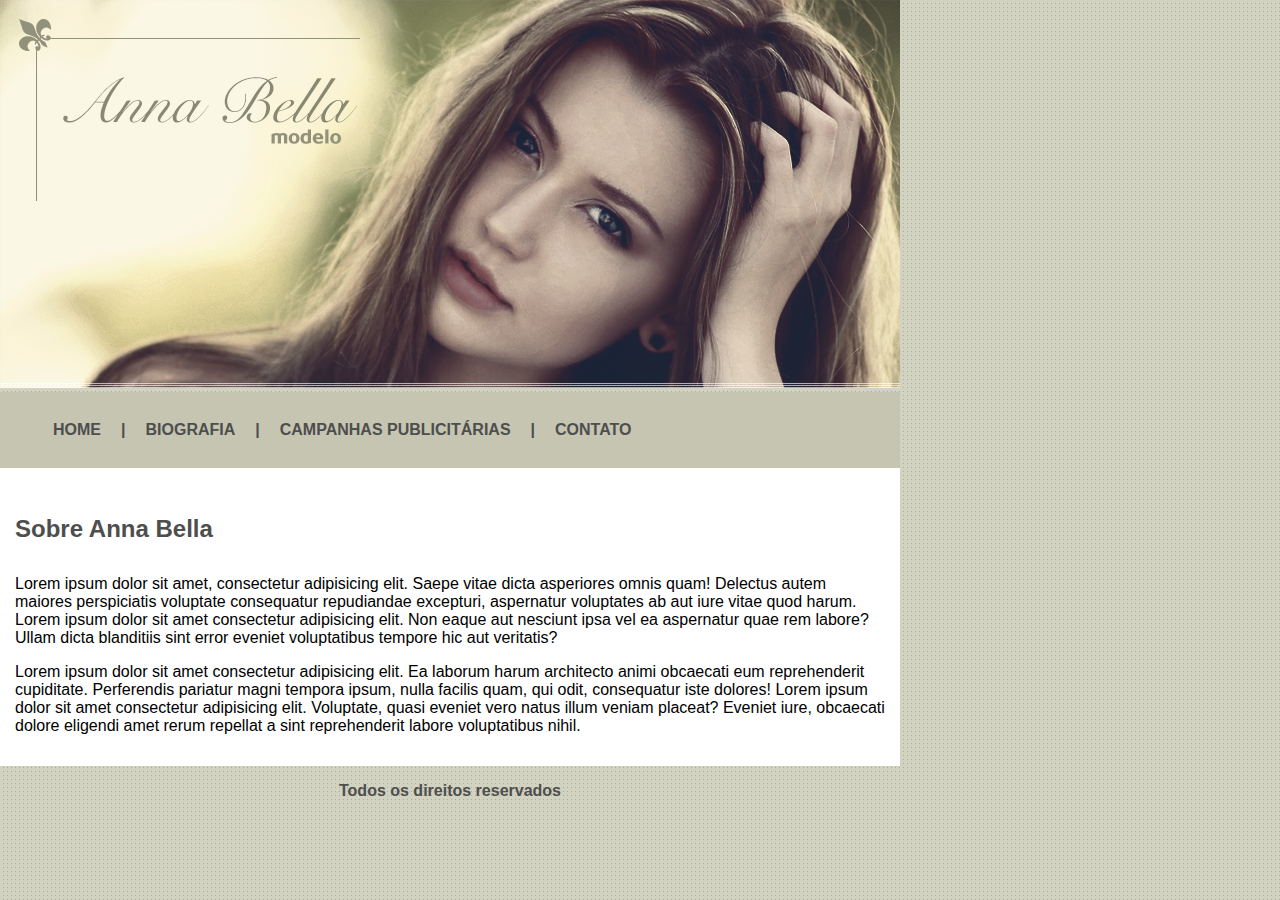
<file: index.html>
<!DOCTYPE html>
<html lang="pt-br">
<head>
    <meta charset="UTF-8">
    <meta http-equiv="X-UA-Compatible" content="IE=edge">
    <meta name="viewport" content="width=device-width, initial-scale=1.0">
    <title>Página Principal</title>
    <link rel="stylesheet" href="style.css">
</head>
<body>
    <main>
        <img src="imagens/capa.png" alt="">
        
            <div class="menu">
                <ul>
                    <a href="index.html">
                        <li>HOME</li>
                    </a>
                    <li>|</li>
                    <a href="biografia.html">
                        <li>BIOGRAFIA</li>
                    </a>
                    <li>|</li>
                    <a href="campanhas.html">
                        <li>CAMPANHAS PUBLICITÁRIAS</li>
                    </a>
                    <li>|</li>
                    <a href="contato.html">
                        <li>CONTATO</li>
                    </a>
                </ul>
            </div>
        

        <div class="sobre">
           <h4>Sobre Anna Bella</h4>
            <p>Lorem ipsum dolor sit amet, consectetur adipisicing elit. Saepe vitae dicta asperiores omnis quam! Delectus autem maiores perspiciatis voluptate consequatur repudiandae excepturi, aspernatur voluptates ab aut iure vitae quod harum. Lorem ipsum dolor sit amet consectetur adipisicing elit. Non eaque aut nesciunt ipsa vel ea aspernatur quae rem labore? Ullam dicta blanditiis sint error eveniet voluptatibus tempore hic aut veritatis?</p>
            <p>Lorem ipsum dolor sit amet consectetur adipisicing elit. Ea laborum harum architecto animi obcaecati eum reprehenderit cupiditate. Perferendis pariatur magni tempora ipsum, nulla facilis quam, qui odit, consequatur iste dolores! Lorem ipsum dolor sit amet consectetur adipisicing elit. Voluptate, quasi eveniet vero natus illum veniam placeat? Eveniet iure, obcaecati dolore eligendi amet rerum repellat a sint reprehenderit labore voluptatibus nihil.
            </p>
          
        </div>
        <p class="direitos">Todos os direitos reservados</p>
    </main>
</body>
</html>
</file>
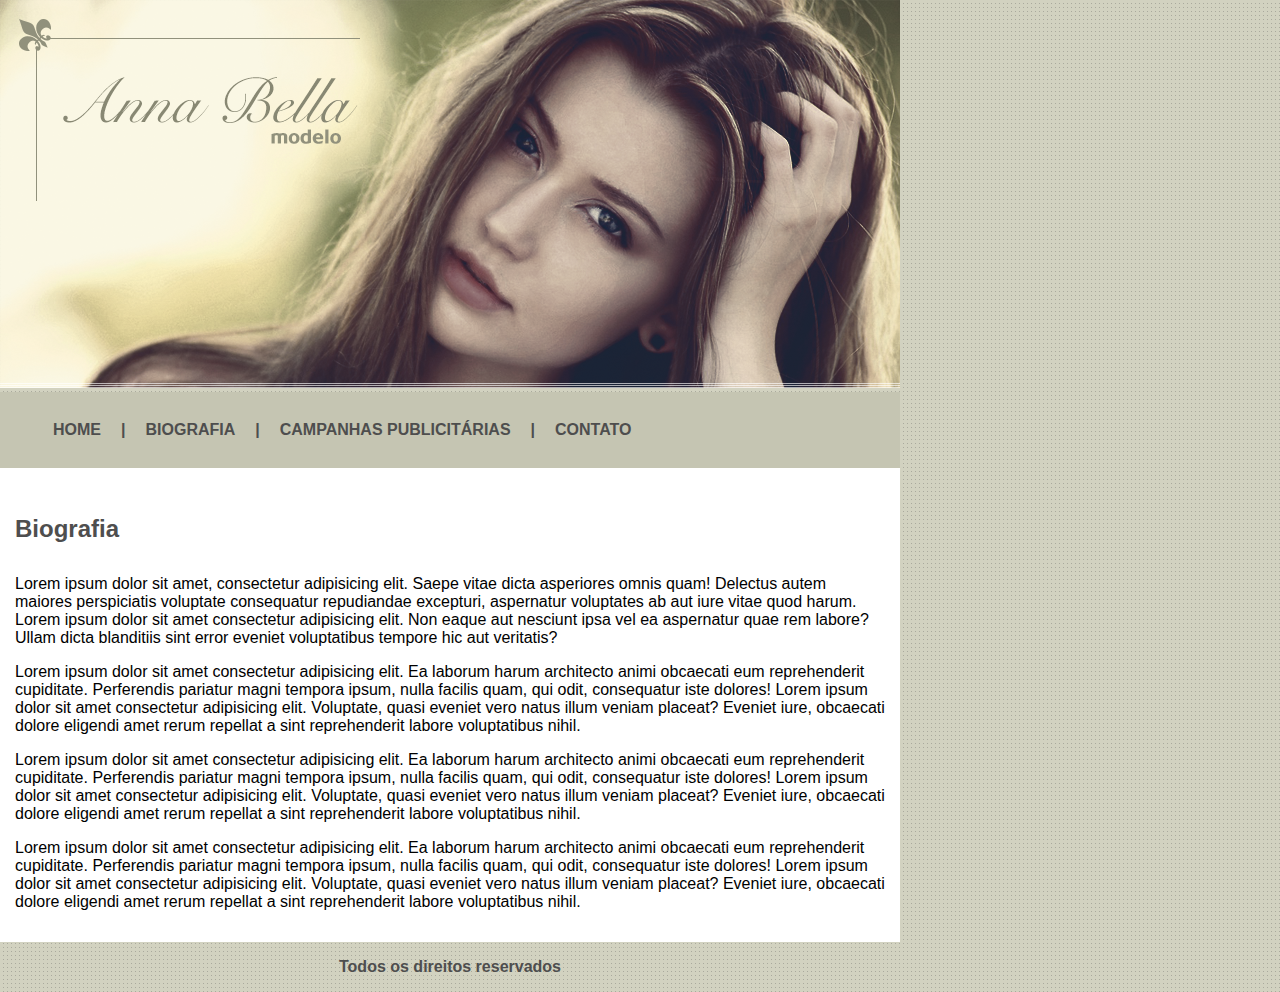
<file: biografia.html>
<!DOCTYPE html>
<html lang="pt-br">
<head>
    <meta charset="UTF-8">
    <meta http-equiv="X-UA-Compatible" content="IE=edge">
    <meta name="viewport" content="width=device-width, initial-scale=1.0">
    <title>Biografia</title>
    <link rel="stylesheet" href="style.css">
</head>
<body>
    <main>
      <img src="imagens/capa.png" alt="">
        
        <div class="menu">
            <ul>
                <a href="index.html">
                    <li>HOME</li>
                </a>
                <li>|</li>
                <a href="biografia.html">
                    <li>BIOGRAFIA</li>
                </a>
                <li>|</li>
                <a href="campanhas.html">
                    <li>CAMPANHAS PUBLICITÁRIAS</li>
                </a>
                <li>|</li>
                <a href="contato.html">
                    <li>CONTATO</li>
                </a>
            </ul>
        </div>
            
        <div class="sobre">
            <h4>Biografia</h4>
             <p>Lorem ipsum dolor sit amet, consectetur adipisicing elit. Saepe vitae dicta asperiores omnis quam! Delectus autem maiores perspiciatis voluptate consequatur repudiandae excepturi, aspernatur voluptates ab aut iure vitae quod harum. Lorem ipsum dolor sit amet consectetur adipisicing elit. Non eaque aut nesciunt ipsa vel ea aspernatur quae rem labore? Ullam dicta blanditiis sint error eveniet voluptatibus tempore hic aut veritatis?</p>
             <p>Lorem ipsum dolor sit amet consectetur adipisicing elit. Ea laborum harum architecto animi obcaecati eum reprehenderit cupiditate. Perferendis pariatur magni tempora ipsum, nulla facilis quam, qui odit, consequatur iste dolores! Lorem ipsum dolor sit amet consectetur adipisicing elit. Voluptate, quasi eveniet vero natus illum veniam placeat? Eveniet iure, obcaecati dolore eligendi amet rerum repellat a sint reprehenderit labore voluptatibus nihil.
             </p>
             <p>Lorem ipsum dolor sit amet consectetur adipisicing elit. Ea laborum harum architecto animi obcaecati eum reprehenderit cupiditate. Perferendis pariatur magni tempora ipsum, nulla facilis quam, qui odit, consequatur iste dolores! Lorem ipsum dolor sit amet consectetur adipisicing elit. Voluptate, quasi eveniet vero natus illum veniam placeat? Eveniet iure, obcaecati dolore eligendi amet rerum repellat a sint reprehenderit labore voluptatibus nihil.
            </p>
            <p>Lorem ipsum dolor sit amet consectetur adipisicing elit. Ea laborum harum architecto animi obcaecati eum reprehenderit cupiditate. Perferendis pariatur magni tempora ipsum, nulla facilis quam, qui odit, consequatur iste dolores! Lorem ipsum dolor sit amet consectetur adipisicing elit. Voluptate, quasi eveniet vero natus illum veniam placeat? Eveniet iure, obcaecati dolore eligendi amet rerum repellat a sint reprehenderit labore voluptatibus nihil.
            </p>
           
         </div>
         <p class="direitos">Todos os direitos reservados</p>
        </main>
</body>
</html>
</file>
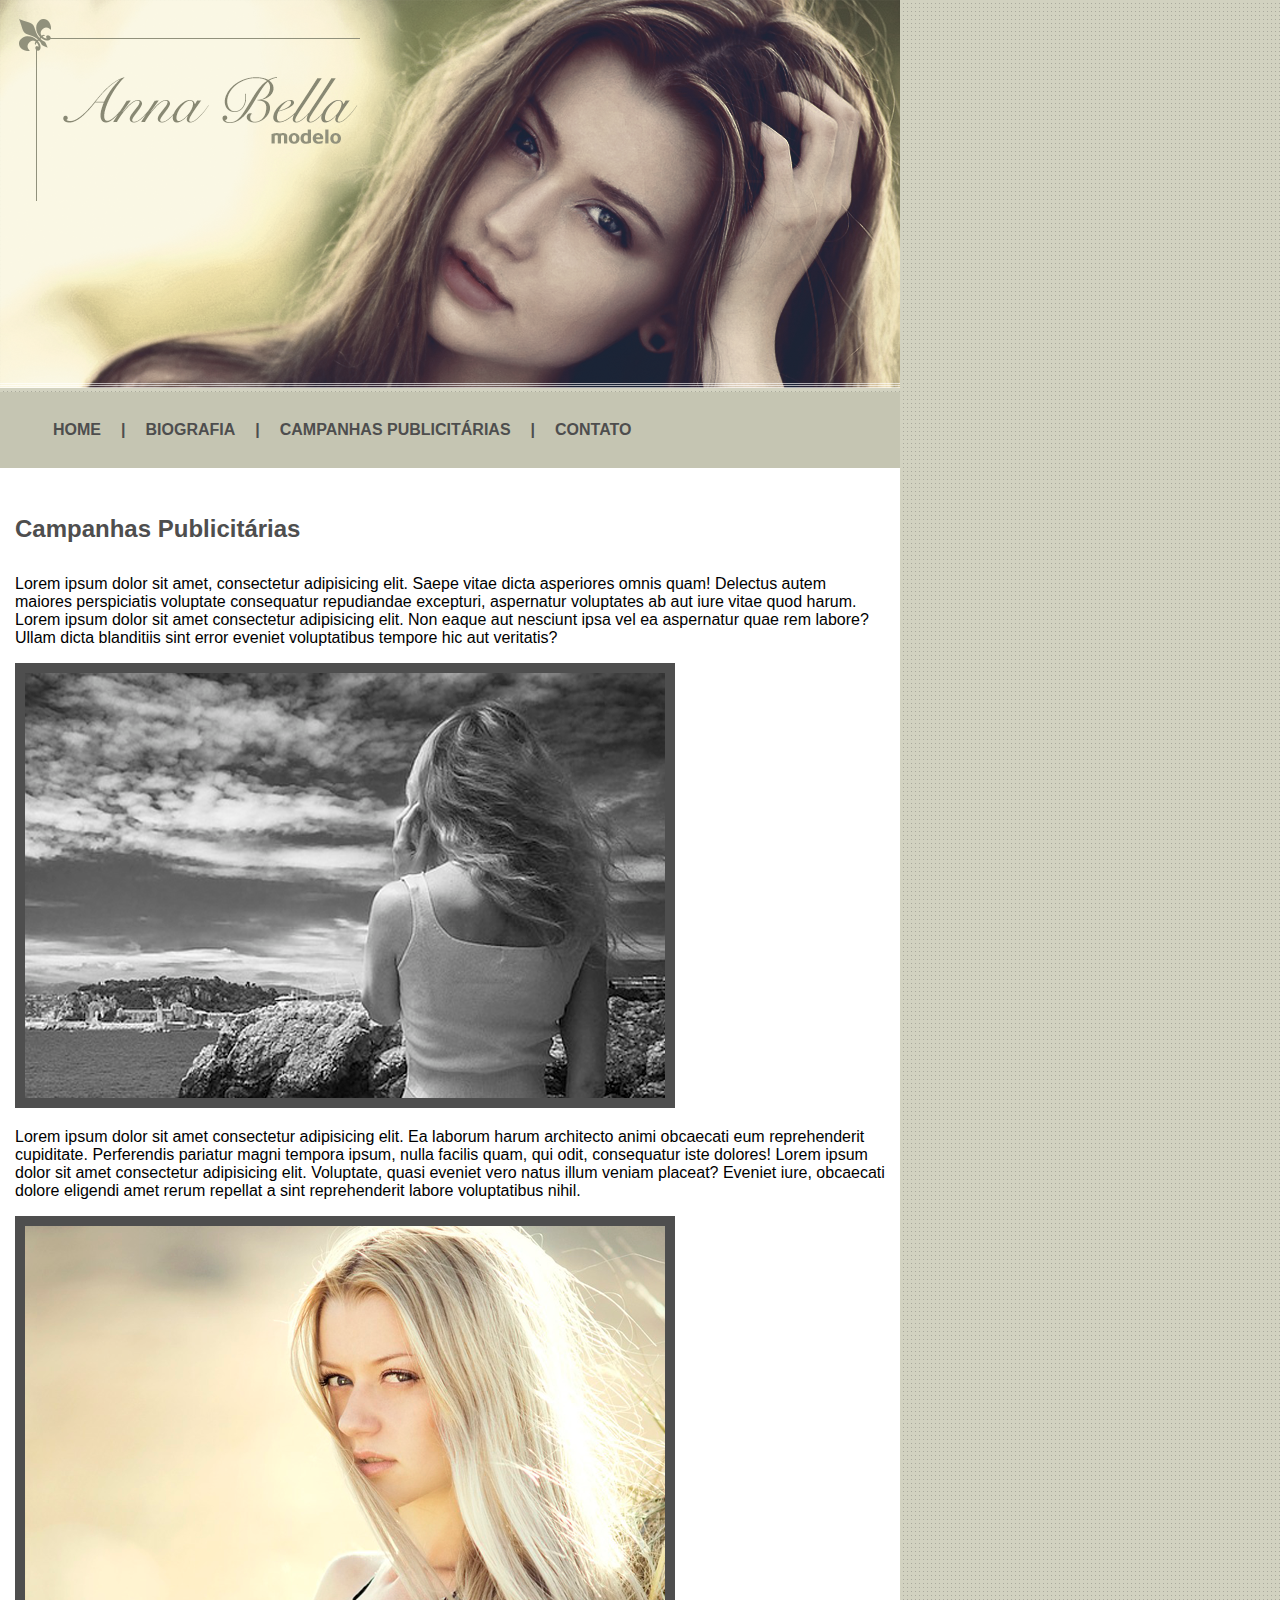
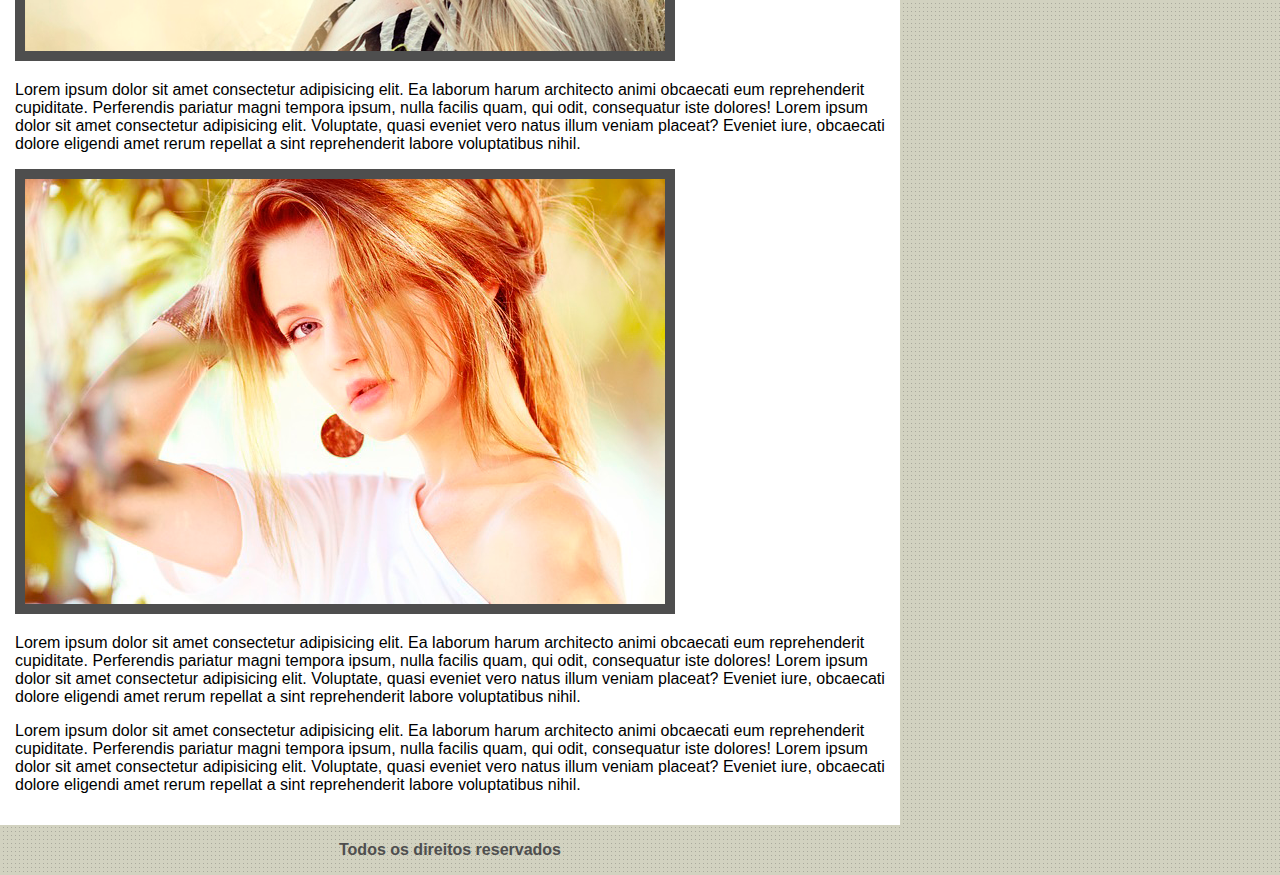
<file: campanhas.html>
<!DOCTYPE html>
<html lang="pt-br">
<head>
    <meta charset="UTF-8">
    <meta http-equiv="X-UA-Compatible" content="IE=edge">
    <meta name="viewport" content="width=device-width, initial-scale=1.0">
    <title>Campanhas Publicitárias</title>
    <link rel="stylesheet" href="style.css">
    <style>
        img.fotos{
            border: 10px solid   rgb(78, 78, 78);
        }
    </style>
</head>
<body>
    <main>
       <img src="imagens/capa.png" alt="">
        
        <div class="menu">
            <ul>
                <a href="index.html">
                    <li>HOME</li>
                </a>
                <li>|</li>
                <a href="biografia.html">
                    <li>BIOGRAFIA</li>
                </a>
                <li>|</li>
                <a href="campanhas.html">
                    <li>CAMPANHAS PUBLICITÁRIAS</li>
                </a>
                <li>|</li>
                <a href="contato.html">
                    <li>CONTATO</li>
                </a>
            </ul>
        </div>

            
        <div class="sobre">
            <h4>Campanhas Publicitárias</h4>
             <p>Lorem ipsum dolor sit amet, consectetur adipisicing elit. Saepe vitae dicta asperiores omnis quam! Delectus autem maiores perspiciatis voluptate consequatur repudiandae excepturi, aspernatur voluptates ab aut iure vitae quod harum. Lorem ipsum dolor sit amet consectetur adipisicing elit. Non eaque aut nesciunt ipsa vel ea aspernatur quae rem labore? Ullam dicta blanditiis sint error eveniet voluptatibus tempore hic aut veritatis?</p>
             <img src="imagens/foto1.png" alt="" class="fotos">
             <p>Lorem ipsum dolor sit amet consectetur adipisicing elit. Ea laborum harum architecto animi obcaecati eum reprehenderit cupiditate. Perferendis pariatur magni tempora ipsum, nulla facilis quam, qui odit, consequatur iste dolores! Lorem ipsum dolor sit amet consectetur adipisicing elit. Voluptate, quasi eveniet vero natus illum veniam placeat? Eveniet iure, obcaecati dolore eligendi amet rerum repellat a sint reprehenderit labore voluptatibus nihil.
             </p>
             <img src="imagens/foto2.png" alt="" class="fotos">
             <p>Lorem ipsum dolor sit amet consectetur adipisicing elit. Ea laborum harum architecto animi obcaecati eum reprehenderit cupiditate. Perferendis pariatur magni tempora ipsum, nulla facilis quam, qui odit, consequatur iste dolores! Lorem ipsum dolor sit amet consectetur adipisicing elit. Voluptate, quasi eveniet vero natus illum veniam placeat? Eveniet iure, obcaecati dolore eligendi amet rerum repellat a sint reprehenderit labore voluptatibus nihil.
            </p>
            <img src="imagens/foto3.png" alt="" class="fotos">
            <p>Lorem ipsum dolor sit amet consectetur adipisicing elit. Ea laborum harum architecto animi obcaecati eum reprehenderit cupiditate. Perferendis pariatur magni tempora ipsum, nulla facilis quam, qui odit, consequatur iste dolores! Lorem ipsum dolor sit amet consectetur adipisicing elit. Voluptate, quasi eveniet vero natus illum veniam placeat? Eveniet iure, obcaecati dolore eligendi amet rerum repellat a sint reprehenderit labore voluptatibus nihil.
            </p>
            <p>Lorem ipsum dolor sit amet consectetur adipisicing elit. Ea laborum harum architecto animi obcaecati eum reprehenderit cupiditate. Perferendis pariatur magni tempora ipsum, nulla facilis quam, qui odit, consequatur iste dolores! Lorem ipsum dolor sit amet consectetur adipisicing elit. Voluptate, quasi eveniet vero natus illum veniam placeat? Eveniet iure, obcaecati dolore eligendi amet rerum repellat a sint reprehenderit labore voluptatibus nihil.
            </p>
           
         </div>
         <p class="direitos">Todos os direitos reservados</p>
        </main>
</file>
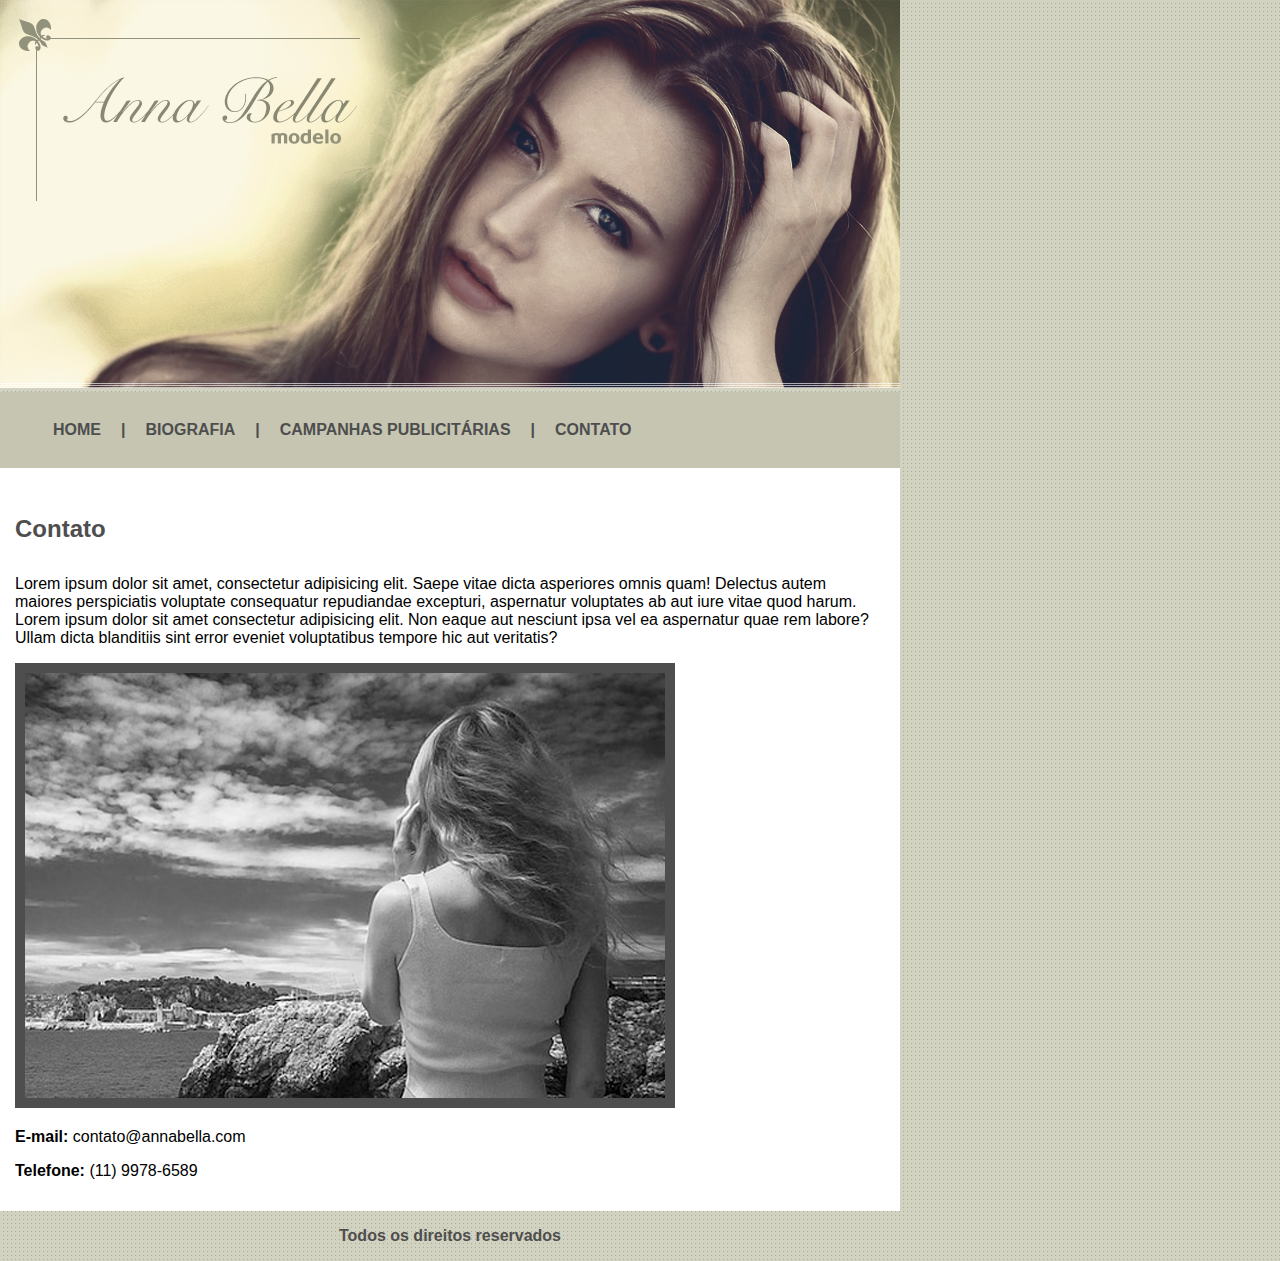
<file: contato.html>
<!DOCTYPE html>
<html lang="pt-br">
<head>
    <meta charset="UTF-8">
    <meta http-equiv="X-UA-Compatible" content="IE=edge">
    <meta name="viewport" content="width=device-width, initial-scale=1.0">
    <title>Contato</title>
    <link rel="stylesheet" href="style.css">
    <style>
        img.fotos{
            border: 10px solid   rgb(78, 78, 78);
        }
    </style>
</head>
<body>
    <main>
       <img src="imagens/capa.png" alt="">
        
        <div class="menu">
            <ul>
                <a href="index.html">
                    <li>HOME</li>
                </a>
                <li>|</li>
                <a href="biografia.html">
                    <li>BIOGRAFIA</li>
                </a>
                <li>|</li>
                <a href="campanhas.html">
                    <li>CAMPANHAS PUBLICITÁRIAS</li>
                </a>
                <li>|</li>
                <a href="contato.html">
                    <li>CONTATO</li>
                </a>
            </ul>
        </div>
            
        <div class="sobre">
            <h4>Contato</h4>
             <p>Lorem ipsum dolor sit amet, consectetur adipisicing elit. Saepe vitae dicta asperiores omnis quam! Delectus autem maiores perspiciatis voluptate consequatur repudiandae excepturi, aspernatur voluptates ab aut iure vitae quod harum. Lorem ipsum dolor sit amet consectetur adipisicing elit. Non eaque aut nesciunt ipsa vel ea aspernatur quae rem labore? Ullam dicta blanditiis sint error eveniet voluptatibus tempore hic aut veritatis?</p>
             <img src="imagens/foto1.png" alt="" class="fotos">
            <p><strong>E-mail:</strong> contato@annabella.com</p>

            <p><strong>Telefone:</strong> (11) 9978-6589</p>
           
         </div>
         <p class="direitos">Todos os direitos reservados</p>
        </main>
</body>
</html>
</file>
<file: style.css>
@charset "UTF-8";

body{
    margin: 0;
    padding: 0;
    font-family: Arial, Helvetica, sans-serif;
    background: #d2d2c1 url('imagens/fundo.png');
    font: 16px;
}

main{
    width: 900px;
}

div.menu{
    background-color: #c5c5b2;
    padding: 3px;



}
ul{
    display: flex;
    
}
li{
    list-style: none;
    margin: 10px;
    font-weight: bold;
    color: rgb(78, 78, 78);
    
}

div.sobre{
    background-color: white;
    padding: 15px;
}

p.direitos{
 font-weight: bold;
 color: rgb(78, 78, 78);
 text-align: center;
}

h4{
    font-weight: bold;
    color: rgb(78, 78, 78);
    font-size: 1.5em;
  
}

a{
    text-decoration: none;
   
}
</file>
